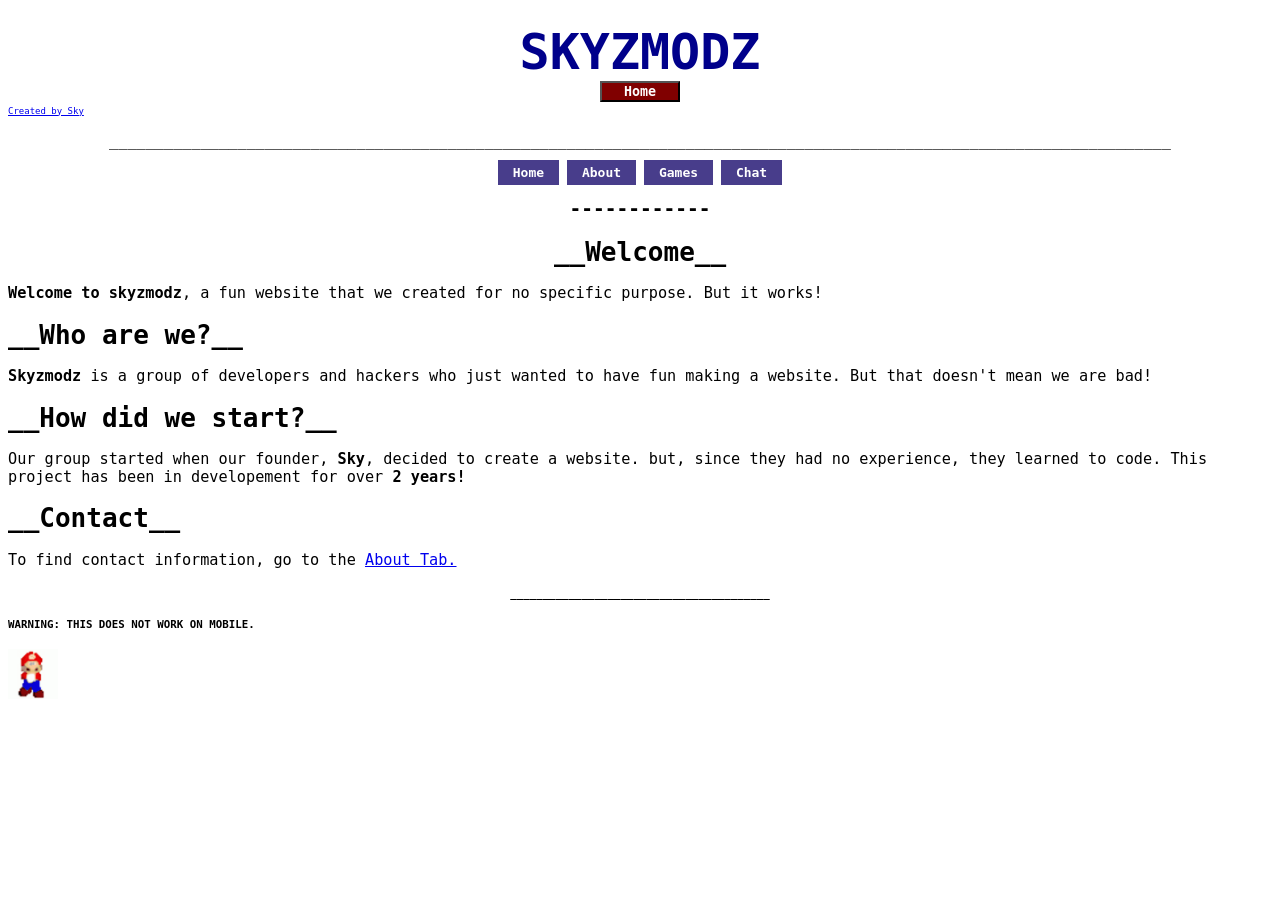
<file: index.html>
<!DOCTYPE html>
<html>
  <section class="top">
    <br>
    <head>  <center><a href="index.html" class="title"><b>SKYZMODZ</b></a></center>
      <link rel="stylesheet" href="style.css">
      <center> <button class="pageTitle">&nbsp;&nbsp;Home&nbsp;&nbsp;</button></center>
      <a href="sky.html" class="credit"><u>Created by Sky</u></a>
    </head>
    <body>
      <center>
        <h3 class="border">____________________________________________________________________________________________________________________</h3>
      </center>
      <center>
        <a href="/index.html" class="bar">Home</a>
        <a href="/about.html" class="bar">About</a>
        <a href="/games.html" class="bar">Games</a>
        <a href="/chat.html" class="bar">Chat</a>
      </center>
      <center><h1 class="boarder">------------</h1></center>
    </body>
  </section>
  <body>
    <center>
    <h1>__Welcome__ </h1>
    </center>
    <h3><b>Welcome to skyzmodz</b>, a fun website that we created for no specific purpose. But it works!</h3>
    <h1>__Who are we?__</h1>
    <h3><b>Skyzmodz</b> is a group of developers and hackers who just wanted to have fun making a website. But that doesn't mean we are bad!</h3>
    <h1>__How did we start?__</h1>
    <h3>Our group started when our founder, <b>Sky</b>, decided to create a website. but, since they had no experience, they learned to code. This project has been in developement for over <b>2 years!</b></h3>
    <h1>__Contact__</h1>
    <h3>To find contact information, go to the  <a href="about.html">About Tab.</a></h3>
    <center>
    <h5>________________________________________</h5>
    </center>
    <h5>WARNING: THIS DOES NOT WORK ON MOBILE.</h5>
    <img src="mario.gif" alt="Image description" width="50px">

  </body>
</html>
</file>
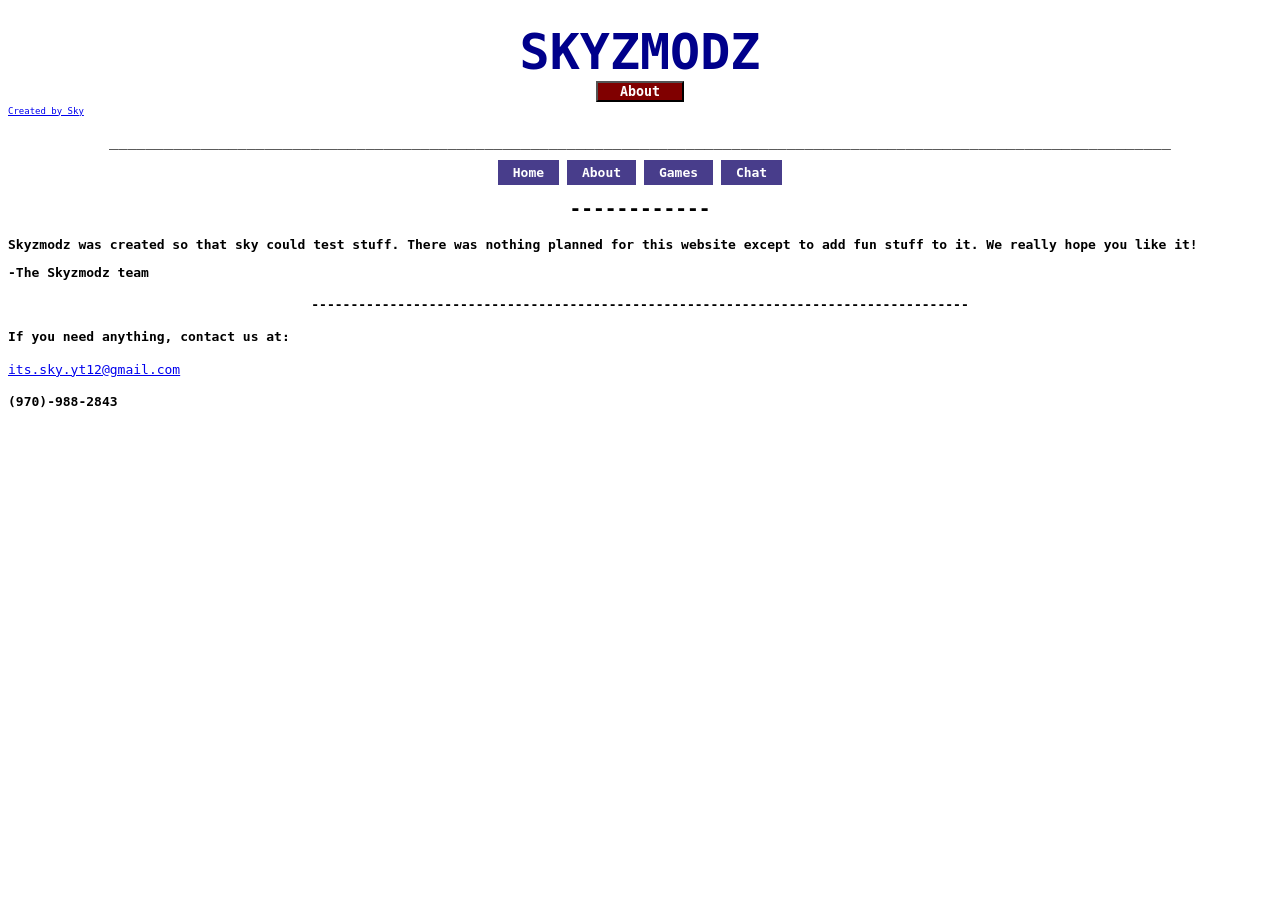
<file: about.html>
<!DOCTYPE html>
<html>
  <section class="top">
    <br>
    <head>  <center><a href="index.html" class="title"><b>SKYZMODZ</b></a></center>
      <link rel="stylesheet" href="style.css">
    <center>
      <button class="pageTitle">&nbsp;&nbsp;About&nbsp;&nbsp;</button>
      </center>
      <a href="sky.html" class="credit"><u>Created by Sky</u></a>
    </head>
    <body>
      <center>
        <h3 class="border">____________________________________________________________________________________________________________________</h3>
      </center>
      <center>
      <a href="index.html" class="bar">Home</a>
      <a href="about.html" class="bar">About</a>
      <a href="games.html" class="bar">Games</a>
        <a href="chat.html" class="bar">Chat</a>

      </center>
      <center><h1 class="boarder">------------</h1></center>
    </body>
  </section>
  <body>
    <h4>Skyzmodz was created so that sky could test stuff. There was nothing planned for this website except to add fun stuff to it. We really hope you like it!<p>-The Skyzmodz team</p></h4>
    <center>
    <h4>------------------------------------------------------------------------------------</h4>
    </center>
    <h4>If you need anything, contact us at:</h4>
    <a href="mailto:its.sky.yt12@gmail.com">its.sky.yt12@gmail.com</a>
    <h4>(970)-988-2843</h4>
  </body>
</html>
</file>
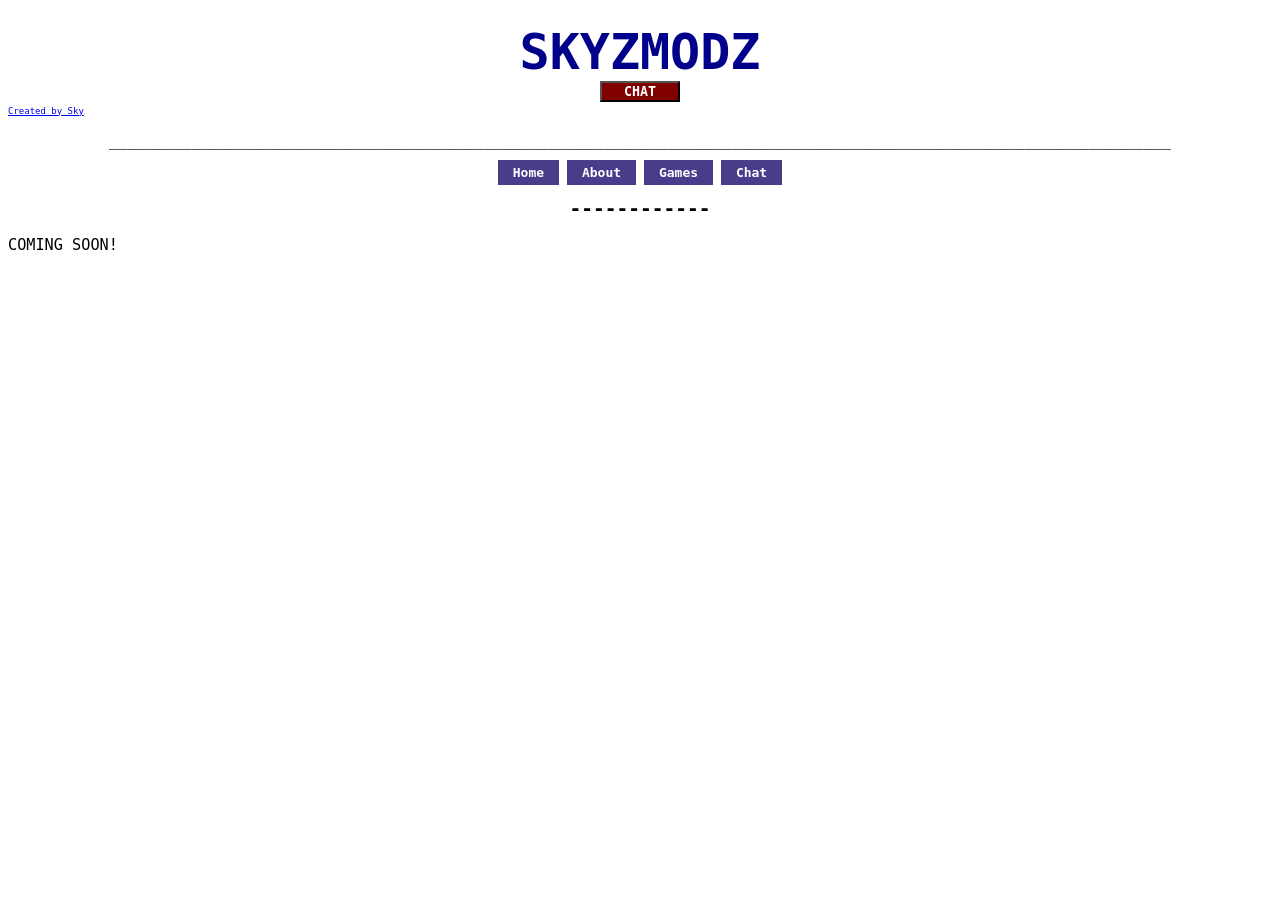
<file: chat.html>
<!DOCTYPE html>
<html>
  <section class="top">
    <br>
    <head>  <center><a href="index.html" class="title"><b>SKYZMODZ</b></a></center>
      <link rel="stylesheet" href="style.css">
      <center>
        <button class="pageTitle">&nbsp;&nbsp;CHAT&nbsp;&nbsp;</button>
      </center>
      <a href="sky.html" class="credit"><u>Created by Sky</u></a>
    </head>
    <body>
      <center>
        <h3 class="border">____________________________________________________________________________________________________________________</h3>
      </center>
      <center>
        <a href="index.html" class="bar">Home</a>
        <a href="about.html" class="bar">About</a>
        <a href="games.html" class="bar">Games</a>
        <a href="chat.html" class="bar">Chat</a>

      </center>
      <center><h1 class="boarder">------------</h1></center>
    </body>
  </section>
  <body>
    <h3>COMING SOON!</h3>
  </body>
</html>
</file>
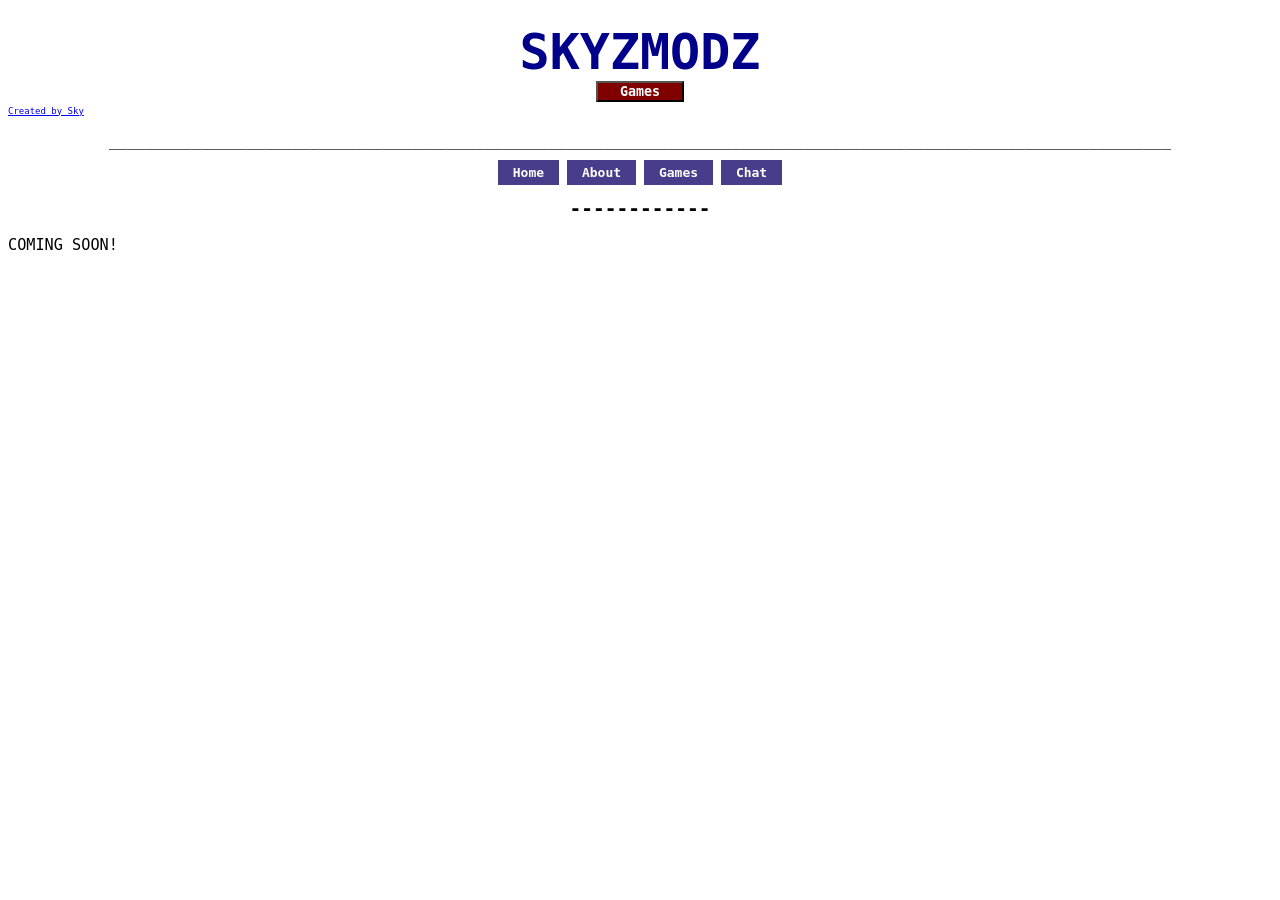
<file: games.html>
<!DOCTYPE html>
<html>
  <section class="top">
    <br>
    <head>  <center><a href="index.html" class="title"><b>SKYZMODZ</b></a></center>
      <link rel="stylesheet" href="style.css">
      <center>
        <button class="pageTitle">&nbsp;&nbsp;Games&nbsp;&nbsp;</button>
      </center>
      <a href="sky.html" class="credit"><u>Created by Sky</u></a>
    </head>
    <body>
      <center>
        <h3 class="border">____________________________________________________________________________________________________________________</h3>
      </center>
      <center>
        <a href="index.html" class="bar">Home</a>
        <a href="about.html" class="bar">About</a>
        <a href="games.html" class="bar">Games</a>
        <a href="chat.html" class="bar">Chat</a>

      </center>
      <center><h1 class="boarder">------------</h1></center>
    </body>
  </section>
  <body>
    <h3>COMING SOON!</h3>
  </body>
</html>
</file>
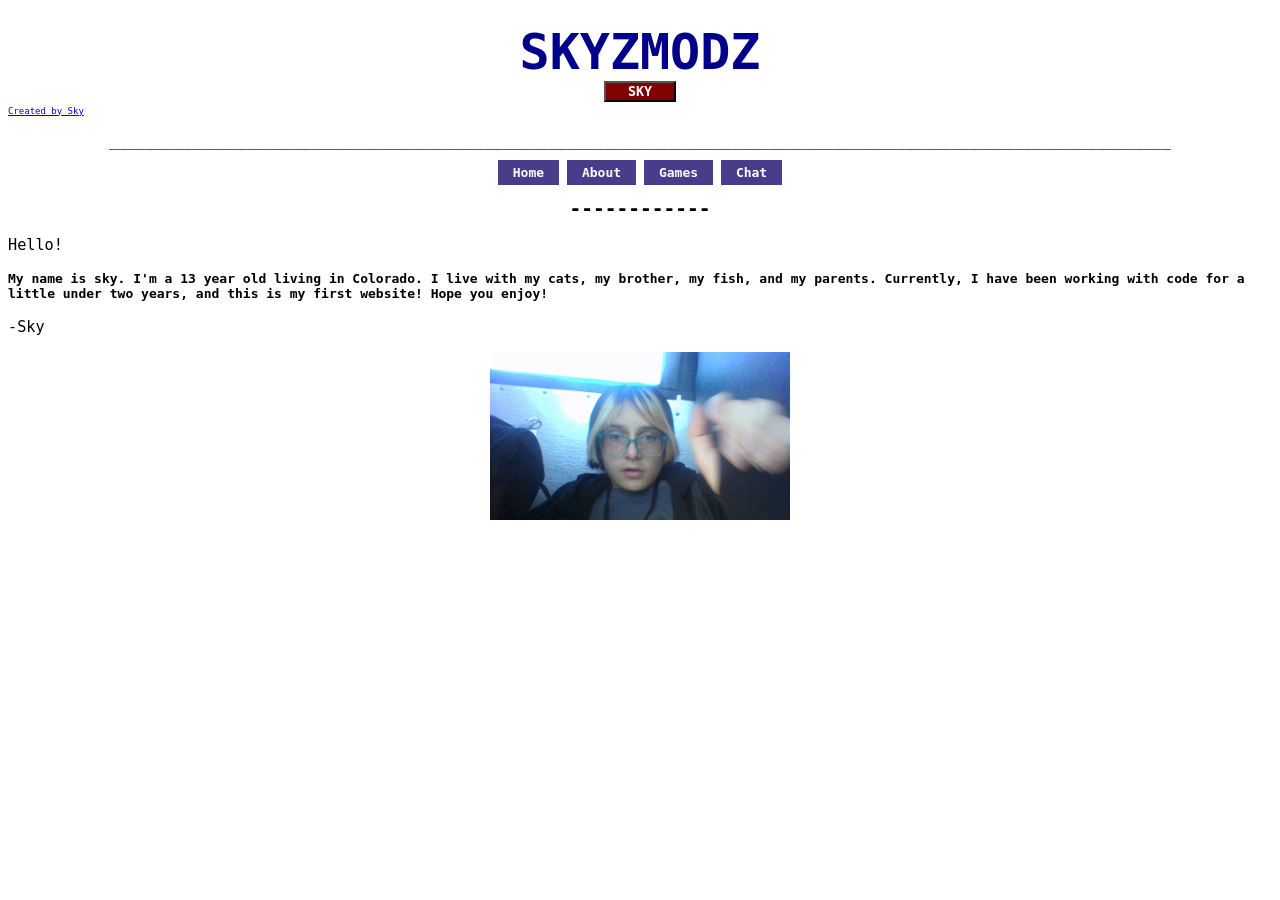
<file: sky.html>
<!DOCTYPE html>
<html>
  <section class="top">
    <br>
    <head>  <center><a href="index.html" class="title"><b>SKYZMODZ</b></a></center>
      <link rel="stylesheet" href="style.css">
      <center>
        <button class="pageTitle">&nbsp;&nbsp;SKY&nbsp;&nbsp;</button>
      </center>
      <a href="sky.html" class="credit"><u>Created by Sky</u></a>
    </head>
    <body>
      <center>
        <h3 class="border">____________________________________________________________________________________________________________________</h3>
      </center>
      <center>
        <a href="index.html" class="bar">Home</a>
        <a href="about.html" class="bar">About</a>
        <a href="games.html" class="bar">Games</a>
        <a href="chat.html" class="bar">Chat</a>

      </center>
      <center><h1 class="boarder">------------</h1></center>
    </body>
  </section>
  <body>
    <h3>Hello!</h3>
    <h4>My name is sky. I'm a 13 year old living in Colorado. I live with my cats, my brother, my fish, and my parents. Currently, I have been working with code for a little under two years, and this is my first website! Hope you enjoy!</h4>
    <h3>-Sky</h3>
    <center>
    <img src="me.gif" alt="Sky" width="300px">
    </center>
  </body>
</html>
</file>
<file: style.css>
html {
  font-size-adjust: auto
}
body {
  background: white;
  font-family: monospace;
}
p {
  color: black;
}

.bar {
  background-color: darkslateblue;
  color: white;
  padding: 5px 15px;
  font-family: monospace;
  font-weight: bolder;
  text-decoration: none;

}
.bar:hover {
  background-color: #000024;
  color: lightgray;
  text-decoration: underline;
}
.pageTitle {
display: inline-block;
vertical-align: middle;
color: white;
background-color: maroon;
font-family: monospace;
font-weight: bold;
}
.pageTitle:hover {
  color: lightgray;
  background-color: black;
  font-family: monospace;
  font-weight: bold;
}
.boarder {
border: none;
color: black
font-family: monospace;
font-weight: bolder;
}
.credit {
color: blue
font-family: monospace;
font-size: 9px;
text-decoration: none;
  display: inline-block;
  vertical-align: middle;
}
.title {
  font-weight: 1000;
  font-family: monospace;
  color: darkblue;
  border-color: black;
  border-bottom-width: thick;
  font-size: 50px;
  text-decoration: none;
}
.title:hover {
  text-decoration: underline
}
.submit {
  background-color: blueviolet;
  color: white;
  font-family:monospace;
}
.sign {
  font-family:monospace;
  font-weight:bold;
}
form {
  border: 3px solid #f1f1f1;
}

input[type=text], input[type=password] {
  width: 100%;
  padding: 12px 20px;
  margin: 8px 0;
  display: inline-block;
  border: 1px solid #ccc;
  box-sizing: border-box;
}

.loginbutton {
  background-color: #0d0d64;
  color: white;
  padding: 14px 20px 14px 20px;
  margin: 8px 0;
  border: none;
  cursor: pointer;
  width: 100%;
}

.loginbutton:hover {
  background-color: #08083d;
  color: lightgray;
}

.cancelbtn {
  width: auto;
  padding: 10px 18px;
  background-color: #f44336;
}

.imgcontainer {
  text-align: center;
  margin: 24px 0 12px 0;
}

img.avatar {
  width: 40%;
  border-radius: 50%;
}

.container {
  padding: 16px;
}

span.psw {
  float: right;
  padding-top: 16px;
}

@media screen and (max-width: 300px) {
  span.psw {
    display: block;
    float: none;
  }
  .cancelbtn {
    width: 100%;
  }
}
h3 {
  font-family: monospace;
  font-weight: normal
}
</file>
